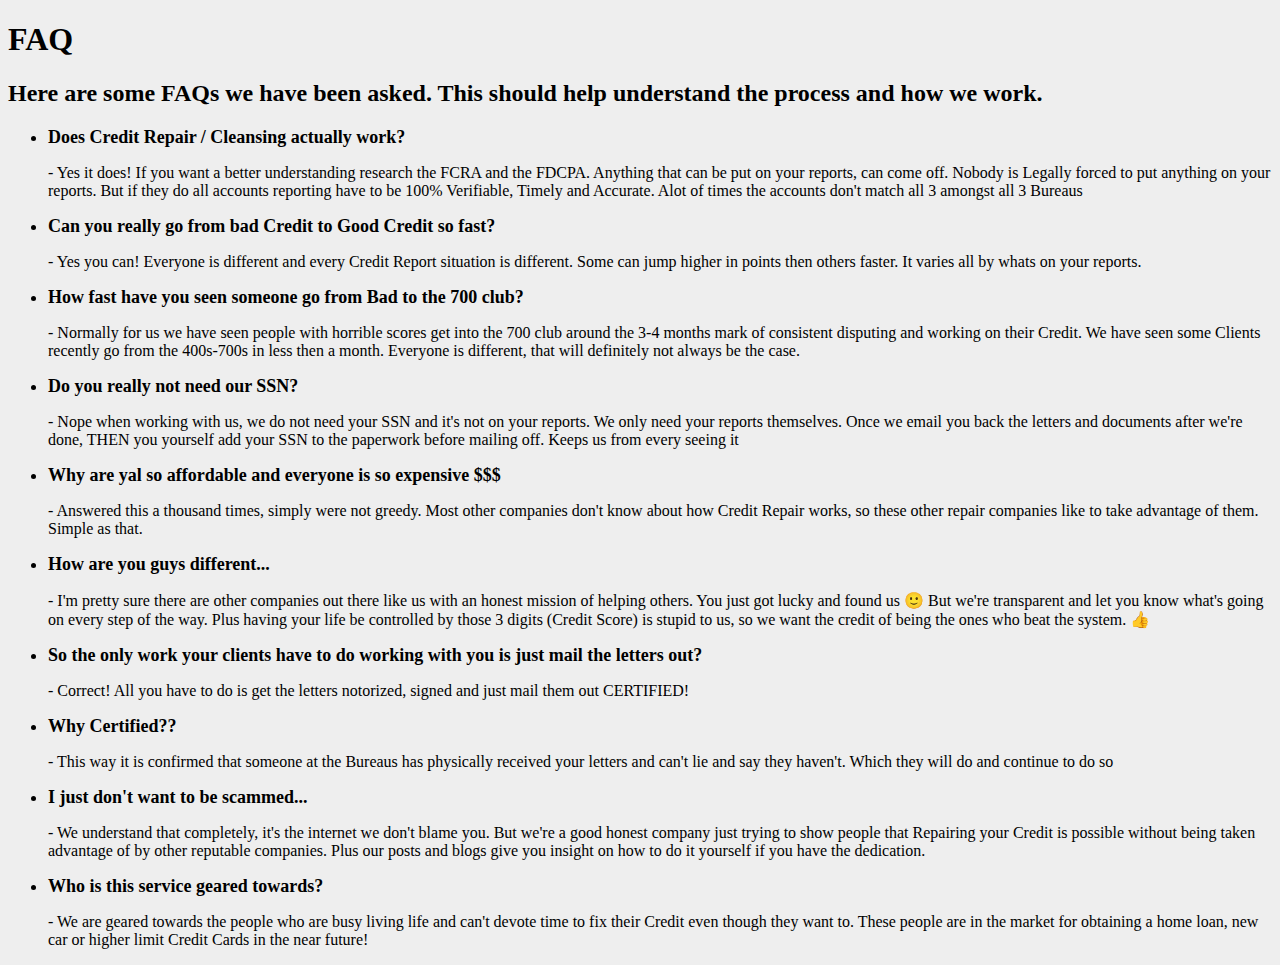
<file: faq.html>
<!DOCTYPE html>
<html lang="en" dir="ltr">
  <head>
    <meta charset="utf-8">
    <title>FAQ</title>
    <link rel="stylesheet" href="css/styles.css">
  </head>
  <body class="faq">
<h1>FAQ</h1>
<h2>Here are some FAQs we have been asked. This should help understand the process and how we work.</h2>
<div class="">
  <ul>

    <li class="question">
      Does Credit Repair / Cleansing actually work?
    </li>

<p>
  - Yes it does! If you want a better understanding research the FCRA and the FDCPA. Anything that can be put on your reports, can come off. Nobody is Legally forced to put anything on your reports. But if they do all accounts reporting have to be 100% Verifiable, Timely and Accurate. Alot of times the accounts don't match all 3 amongst all 3 Bureaus
</p>

<li class="question">
  Can you really go from bad Credit to Good Credit so fast?
</li>

<p>
  - Yes you can! Everyone is different and every Credit Report situation is different. Some can jump higher in points then others faster. It varies all by whats on your reports.

</p>

<li class="question">
  How fast have you seen someone go from Bad to the 700 club?
</li>

<p>
  - Normally for us we have seen people with horrible scores get into the 700 club around the 3-4 months mark of consistent disputing and working on their Credit. We have seen some
 Clients recently go from the 400s-700s in less then a month. Everyone is different, that will definitely not always be the case.
</p>

<li class="question">
  Do you really not need our SSN?
</li>

<p>
  - Nope when working with us, we do not need your SSN and it's not on your reports. We only need your reports themselves. Once we email you back the letters and documents after we're done, THEN you yourself add your SSN to the paperwork before mailing off. Keeps us from every seeing it

</p>

<li class="question">
  Why are yal so affordable and everyone is so expensive $$$
</li>

<p>
  - Answered this a thousand times, simply were not greedy. Most other companies don't know about how Credit Repair works, so these other repair companies like to take advantage of them. Simple as that.

</p>

<li class="question">
  How are you guys different...

</li>

<p>
  - I'm pretty sure there are other companies out there like us with an honest mission of helping others. You just got lucky and found us 🙂 But we're transparent and let you know what's going on every step of the way. Plus having your life be controlled by those 3 digits (Credit Score) is stupid to us, so we want the credit of being the ones who beat the system. 👍
</p>

<li class="question">
  So the only work your clients have to do working with you is just mail the letters out?
</li>

<p>
  - Correct! All you have to do is get the letters notorized, signed and just mail them out CERTIFIED!
</p>

<li class="question">
  Why Certified??

</li>

<p>
  - This way it is confirmed that someone at the Bureaus has physically received your letters and can't lie and say they haven't. Which they will do and continue to do so
</p>

<li class="question">
   I just don't want to be scammed...
</li>

<p>
  - We understand that completely, it's the internet we don't blame you. But we're a good honest company just trying to show people that Repairing your Credit is possible without being taken advantage of by other reputable companies. Plus our posts and blogs give you insight on how to do it yourself if you have the dedication.

</p>

<li class="question">
  Who is this service geared towards?
</li>

<p>
  - We are geared towards the people who are busy living life and can't devote time to fix their Credit even though they want to. These people are in the market for obtaining a home loan, new car or higher limit Credit Cards in the near future!
</p>

  </ul>
</div>
  </body>
</html>
</file>
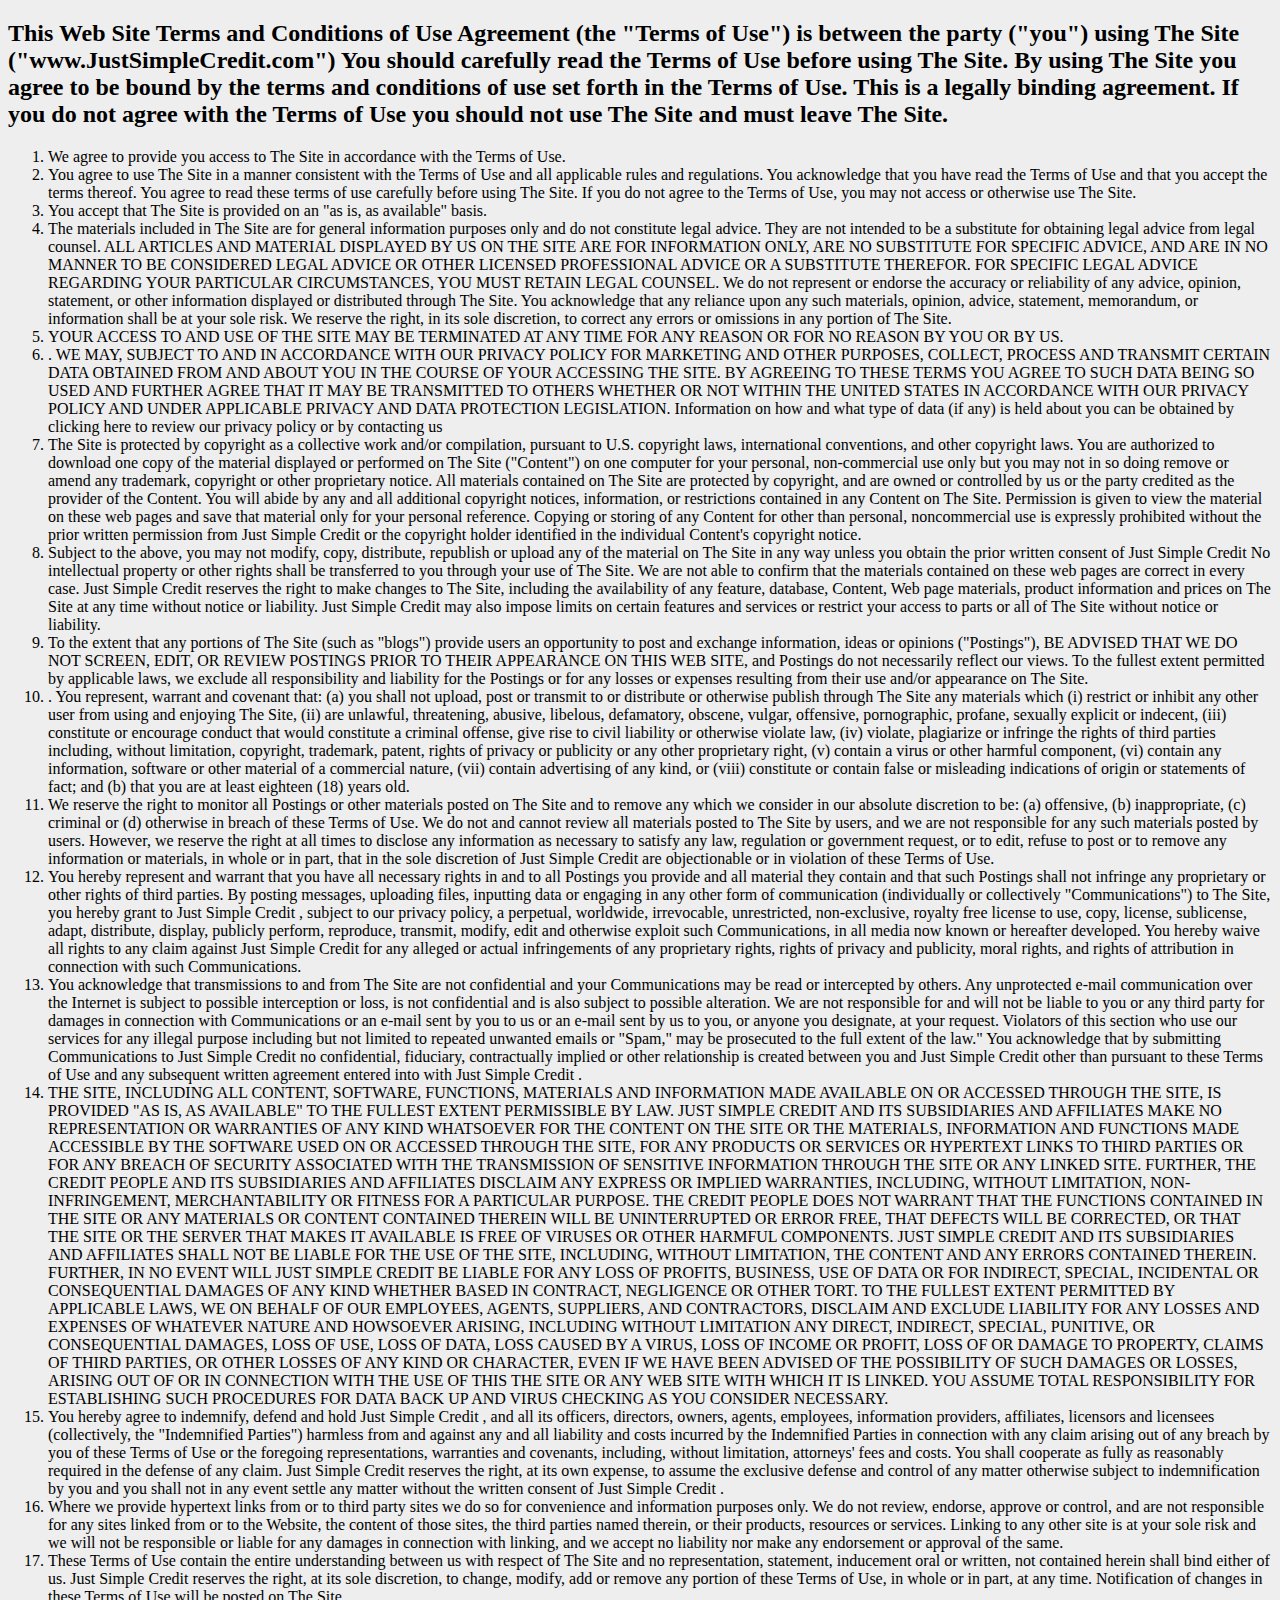
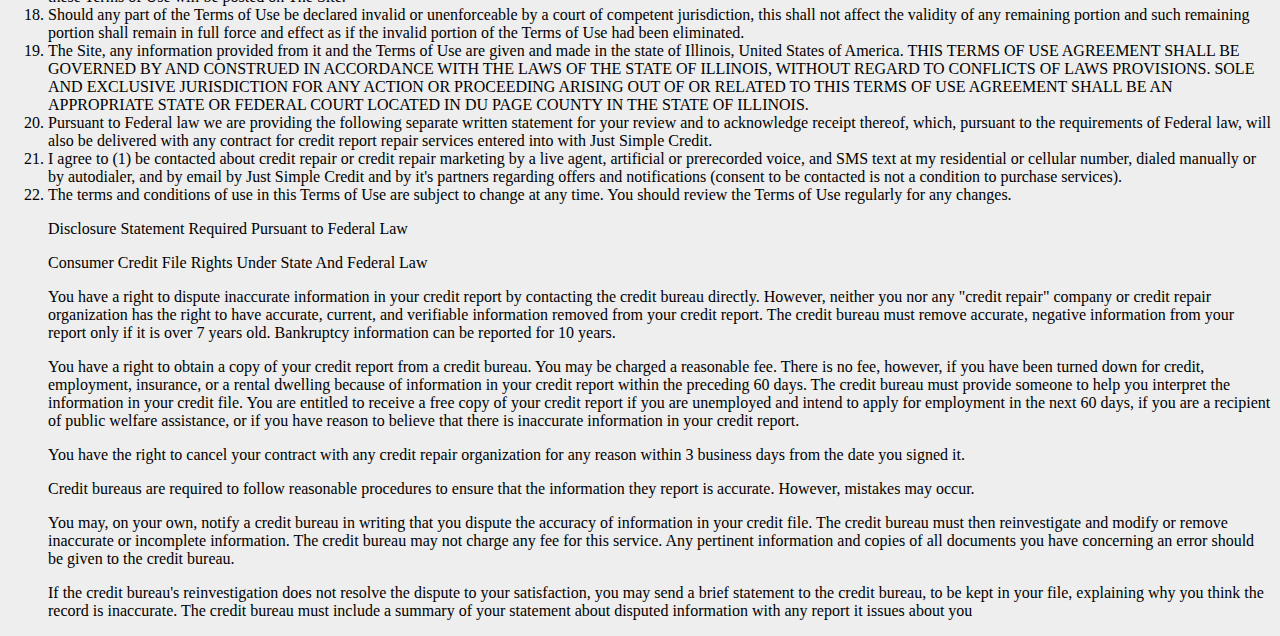
<file: t&c.html>
<!DOCTYPE html>
<html lang="en" dir="ltr">
  <head>
    <meta charset="utf-8">
    <title>Terms & Conditions</title>
      <link rel="stylesheet" href="css/styles.css">
  </head>
  <body class="Terms">
<div>
<h2>
  This Web Site Terms and Conditions of Use Agreement (the "Terms of Use") is between the party ("you") using The Site ("www.JustSimpleCredit.com") You should carefully read the Terms of Use before using The Site. By using The Site you agree to be bound by the terms and conditions of use set forth in the Terms of Use. This is a legally binding agreement. If you do not agree with the Terms of Use you should not use The Site and must leave The Site.
</h2>

<ol>

<li>We agree to provide you access to The Site in accordance with the Terms of Use.</li>
<li>You agree to use The Site in a manner consistent with the Terms of Use and all applicable rules and regulations. You acknowledge that you have read the Terms of Use and that you accept the terms thereof. You agree to read these terms of use carefully before using The Site. If you do not agree to the Terms of Use, you may not access or otherwise use The Site.</li>
<li>You accept that The Site is provided on an "as is, as available" basis.</li>
<li>The materials included in The Site are for general information purposes only and do not constitute legal advice. They are not intended to be a substitute for obtaining legal advice from legal counsel. ALL ARTICLES AND MATERIAL DISPLAYED BY US ON THE SITE ARE FOR INFORMATION ONLY, ARE NO SUBSTITUTE FOR SPECIFIC ADVICE, AND ARE IN NO MANNER TO BE CONSIDERED LEGAL ADVICE OR OTHER LICENSED PROFESSIONAL ADVICE OR A SUBSTITUTE THEREFOR. FOR SPECIFIC LEGAL ADVICE REGARDING YOUR PARTICULAR CIRCUMSTANCES, YOU MUST RETAIN LEGAL COUNSEL. We do not represent or endorse the accuracy or reliability of any advice, opinion, statement, or other information displayed or distributed through The Site. You acknowledge that any reliance upon any such materials, opinion, advice, statement, memorandum, or information shall be at your sole risk. We reserve the right, in its sole discretion, to correct any errors or omissions in any portion of The Site.</li>
<li>YOUR ACCESS TO AND USE OF THE SITE MAY BE TERMINATED AT ANY TIME FOR ANY REASON OR FOR NO REASON BY YOU OR BY US.</li>
<li>. WE MAY, SUBJECT TO AND IN ACCORDANCE WITH OUR PRIVACY POLICY FOR MARKETING AND OTHER PURPOSES, COLLECT, PROCESS AND TRANSMIT CERTAIN DATA OBTAINED FROM AND ABOUT YOU IN THE COURSE OF YOUR ACCESSING THE SITE. BY AGREEING TO THESE TERMS YOU AGREE TO SUCH DATA BEING SO USED AND FURTHER AGREE THAT IT MAY BE TRANSMITTED TO OTHERS WHETHER OR NOT WITHIN THE UNITED STATES IN ACCORDANCE WITH OUR PRIVACY POLICY AND UNDER APPLICABLE PRIVACY AND DATA PROTECTION LEGISLATION. Information on how and what type of data (if any) is held about you can be obtained by clicking here to review our privacy policy or by contacting us</li>
<li>The Site is protected by copyright as a collective work and/or compilation, pursuant to U.S. copyright laws, international conventions, and other copyright laws. You are authorized to download one copy of the material displayed or performed on The Site ("Content") on one computer for your personal, non-commercial use only but you may not in so doing remove or amend any trademark, copyright or other proprietary notice. All materials contained on The Site are protected by copyright, and are owned or controlled by us or the party credited as the provider of the Content. You will abide by any and all additional copyright notices, information, or restrictions contained in any Content on The Site. Permission is given to view the material on these web pages and save that material only for your personal reference. Copying or storing of any Content for other than personal, noncommercial use is expressly prohibited without the prior written permission from Just Simple Credit or the copyright holder identified in the individual Content's copyright notice.</li>
<li>Subject to the above, you may not modify, copy, distribute, republish or upload any of the material on The Site in any way unless you obtain the prior written consent of Just Simple Credit No intellectual property or other rights shall be transferred to you through your use of The Site. We are not able to confirm that the materials contained on these web pages are correct in every case. Just Simple Credit reserves the right to make changes to The Site, including the availability of any feature, database, Content, Web page materials, product information and prices on The Site at any time without notice or liability. Just Simple Credit may also impose limits on certain features and services or restrict your access to parts or all of The Site without notice or liability.</li>
<li>To the extent that any portions of The Site (such as "blogs") provide users an opportunity to post and exchange information, ideas or opinions ("Postings"), BE ADVISED THAT WE DO NOT SCREEN, EDIT, OR REVIEW POSTINGS PRIOR TO THEIR APPEARANCE ON THIS WEB SITE, and Postings do not necessarily reflect our views. To the fullest extent permitted by applicable laws, we exclude all responsibility and liability for the Postings or for any losses or expenses resulting from their use and/or appearance on The Site.</li>
<li>. You represent, warrant and covenant that: (a) you shall not upload, post or transmit to or distribute or otherwise publish through The Site any materials which (i) restrict or inhibit any other user from using and enjoying The Site, (ii) are unlawful, threatening, abusive, libelous, defamatory, obscene, vulgar, offensive, pornographic, profane, sexually explicit or indecent, (iii) constitute or encourage conduct that would constitute a criminal offense, give rise to civil liability or otherwise violate law, (iv) violate, plagiarize or infringe the rights of third parties including, without limitation, copyright, trademark, patent, rights of privacy or publicity or any other proprietary right, (v) contain a virus or other harmful component, (vi) contain any information, software or other material of a commercial nature, (vii) contain advertising of any kind, or (viii) constitute or contain false or misleading indications of origin or statements of fact; and (b) that you are at least eighteen (18) years old.</li>
<li>We reserve the right to monitor all Postings or other materials posted on The Site and to remove any which we consider in our absolute discretion to be: (a) offensive, (b) inappropriate, (c) criminal or (d) otherwise in breach of these Terms of Use. We do not and cannot review all materials posted to The Site by users, and we are not responsible for any such materials posted by users. However, we reserve the right at all times to disclose any information as necessary to satisfy any law, regulation or government request, or to edit, refuse to post or to remove any information or materials, in whole or in part, that in the sole discretion of Just Simple Credit are objectionable or in violation of these Terms of Use.</li>
<li>You hereby represent and warrant that you have all necessary rights in and to all Postings you provide and all material they contain and that such Postings shall not infringe any proprietary or other rights of third parties. By posting messages, uploading files, inputting data or engaging in any other form of communication (individually or collectively "Communications") to The Site, you hereby grant to Just Simple Credit , subject to our privacy policy, a perpetual, worldwide, irrevocable, unrestricted, non-exclusive, royalty free license to use, copy, license, sublicense, adapt, distribute, display, publicly perform, reproduce, transmit, modify, edit and otherwise exploit such Communications, in all media now known or hereafter developed. You hereby waive all rights to any claim against Just Simple Credit for any alleged or actual infringements of any proprietary rights, rights of privacy and publicity, moral rights, and rights of attribution in connection with such Communications.</li>
<li>You acknowledge that transmissions to and from The Site are not confidential and your Communications may be read or intercepted by others. Any unprotected e-mail communication over the Internet is subject to possible interception or loss, is not confidential and is also subject to possible alteration. We are not responsible for and will not be liable to you or any third party for damages in connection with Communications or an e-mail sent by you to us or an e-mail sent by us to you, or anyone you designate, at your request. Violators of this section who use our services for any illegal purpose including but not limited to repeated unwanted emails or "Spam," may be prosecuted to the full extent of the law." You acknowledge that by submitting Communications to Just Simple Credit no confidential, fiduciary, contractually implied or other relationship is created between you and Just Simple Credit other than pursuant to these Terms of Use and any subsequent written agreement entered into with Just Simple Credit .</li>
<li>THE SITE, INCLUDING ALL CONTENT, SOFTWARE, FUNCTIONS, MATERIALS AND INFORMATION MADE AVAILABLE ON OR ACCESSED THROUGH THE SITE, IS PROVIDED "AS IS, AS AVAILABLE" TO THE FULLEST EXTENT PERMISSIBLE BY LAW. JUST SIMPLE CREDIT AND ITS SUBSIDIARIES AND AFFILIATES MAKE NO REPRESENTATION OR WARRANTIES OF ANY KIND WHATSOEVER FOR THE CONTENT ON THE SITE OR THE MATERIALS, INFORMATION AND FUNCTIONS MADE ACCESSIBLE BY THE SOFTWARE USED ON OR ACCESSED THROUGH THE SITE, FOR ANY PRODUCTS OR SERVICES OR HYPERTEXT LINKS TO THIRD PARTIES OR FOR ANY BREACH OF SECURITY ASSOCIATED WITH THE TRANSMISSION OF SENSITIVE INFORMATION THROUGH THE SITE OR ANY LINKED SITE. FURTHER, THE CREDIT PEOPLE AND ITS SUBSIDIARIES AND AFFILIATES DISCLAIM ANY EXPRESS OR IMPLIED WARRANTIES, INCLUDING, WITHOUT LIMITATION, NON-INFRINGEMENT, MERCHANTABILITY OR FITNESS FOR A PARTICULAR PURPOSE. THE CREDIT PEOPLE DOES NOT WARRANT THAT THE FUNCTIONS CONTAINED IN THE SITE OR ANY MATERIALS OR CONTENT CONTAINED THEREIN WILL BE UNINTERRUPTED OR ERROR FREE, THAT DEFECTS WILL BE CORRECTED, OR THAT THE SITE OR THE SERVER THAT MAKES IT AVAILABLE IS FREE OF VIRUSES OR OTHER HARMFUL COMPONENTS. JUST SIMPLE CREDIT AND ITS SUBSIDIARIES AND AFFILIATES SHALL NOT BE LIABLE FOR THE USE OF THE SITE, INCLUDING, WITHOUT LIMITATION, THE CONTENT AND ANY ERRORS CONTAINED THEREIN. FURTHER, IN NO EVENT WILL JUST SIMPLE CREDIT BE LIABLE FOR ANY LOSS OF PROFITS, BUSINESS, USE OF DATA OR FOR INDIRECT, SPECIAL, INCIDENTAL OR CONSEQUENTIAL DAMAGES OF ANY KIND WHETHER BASED IN CONTRACT, NEGLIGENCE OR OTHER TORT. TO THE FULLEST EXTENT PERMITTED BY APPLICABLE LAWS, WE ON BEHALF OF OUR EMPLOYEES, AGENTS, SUPPLIERS, AND CONTRACTORS, DISCLAIM AND EXCLUDE LIABILITY FOR ANY LOSSES AND EXPENSES OF WHATEVER NATURE AND HOWSOEVER ARISING, INCLUDING WITHOUT LIMITATION ANY DIRECT, INDIRECT, SPECIAL, PUNITIVE, OR CONSEQUENTIAL DAMAGES, LOSS OF USE, LOSS OF DATA, LOSS CAUSED BY A VIRUS, LOSS OF INCOME OR PROFIT, LOSS OF OR DAMAGE TO PROPERTY, CLAIMS OF THIRD PARTIES, OR OTHER LOSSES OF ANY KIND OR CHARACTER, EVEN IF WE HAVE BEEN ADVISED OF THE POSSIBILITY OF SUCH DAMAGES OR LOSSES, ARISING OUT OF OR IN CONNECTION WITH THE USE OF THIS THE SITE OR ANY WEB SITE WITH WHICH IT IS LINKED. YOU ASSUME TOTAL RESPONSIBILITY FOR ESTABLISHING SUCH PROCEDURES FOR DATA BACK UP AND VIRUS CHECKING AS YOU CONSIDER NECESSARY.</li>
<li>You hereby agree to indemnify, defend and hold Just Simple Credit , and all its officers, directors, owners, agents, employees, information providers, affiliates, licensors and licensees (collectively, the "Indemnified Parties") harmless from and against any and all liability and costs incurred by the Indemnified Parties in connection with any claim arising out of any breach by you of these Terms of Use or the foregoing representations, warranties and covenants, including, without limitation, attorneys' fees and costs. You shall cooperate as fully as reasonably required in the defense of any claim. Just Simple Credit reserves the right, at its own expense, to assume the exclusive defense and control of any matter otherwise subject to indemnification by you and you shall not in any event settle any matter without the written consent of Just Simple Credit .</li>
<li>Where we provide hypertext links from or to third party sites we do so for convenience and information purposes only. We do not review, endorse, approve or control, and are not responsible for any sites linked from or to the Website, the content of those sites, the third parties named therein, or their products, resources or services. Linking to any other site is at your sole risk and we will not be responsible or liable for any damages in connection with linking, and we accept no liability nor make any endorsement or approval of the same.</li>
<li>These Terms of Use contain the entire understanding between us with respect of The Site and no representation, statement, inducement oral or written, not contained herein shall bind either of us. Just Simple Credit reserves the right, at its sole discretion, to change, modify, add or remove any portion of these Terms of Use, in whole or in part, at any time. Notification of changes in these Terms of Use will be posted on The Site.</li>
<li>Should any part of the Terms of Use be declared invalid or unenforceable by a court of competent jurisdiction, this shall not affect the validity of any remaining portion and such remaining portion shall remain in full force and effect as if the invalid portion of the Terms of Use had been eliminated.</li>
<li>The Site, any information provided from it and the Terms of Use are given and made in the state of Illinois, United States of America. THIS TERMS OF USE AGREEMENT SHALL BE GOVERNED BY AND CONSTRUED IN ACCORDANCE WITH THE LAWS OF THE STATE OF ILLINOIS, WITHOUT REGARD TO CONFLICTS OF LAWS PROVISIONS. SOLE AND EXCLUSIVE JURISDICTION FOR ANY ACTION OR PROCEEDING ARISING OUT OF OR RELATED TO THIS TERMS OF USE AGREEMENT SHALL BE AN APPROPRIATE STATE OR FEDERAL COURT LOCATED IN DU PAGE COUNTY IN THE STATE OF ILLINOIS.</li>
<li>Pursuant to Federal law we are providing the following separate written statement for your review and to acknowledge receipt thereof, which, pursuant to the requirements of Federal law, will also be delivered with any contract for credit report repair services entered into with Just Simple Credit.</li>
<li>I agree to (1) be contacted about credit repair or credit repair marketing by a live agent, artificial or prerecorded voice, and SMS text at my residential or cellular number, dialed manually or by autodialer, and by email by Just Simple Credit and by it's partners regarding offers and notifications  (consent to be contacted is not a condition to purchase services).</li>
<li>The terms and conditions of use in this Terms of Use are subject to change at any time. You should review the Terms of Use regularly for any changes.</li>
<p>
  Disclosure Statement Required Pursuant to Federal Law
</p>
<p>
  Consumer Credit File Rights Under State And Federal Law
</p>
<p>
  You have a right to dispute inaccurate information in your credit report by contacting the credit bureau directly. However, neither you nor any "credit repair" company or credit repair organization has the right to have accurate, current, and verifiable information removed from your credit report. The credit bureau must remove accurate, negative information from your report only if it is over 7 years old. Bankruptcy information can be reported for 10 years.
</p>
<p>
  You have a right to obtain a copy of your credit report from a credit bureau. You may be charged a reasonable fee. There is no fee, however, if you have been turned down for credit, employment, insurance, or a rental dwelling because of information in your credit report within the preceding 60 days. The credit bureau must provide someone to help you interpret the information in your credit file. You are entitled to receive a free copy of your credit report if you are unemployed and intend to apply for employment in the next 60 days, if you are a recipient of public welfare assistance, or if you have reason to believe that there is inaccurate information in your credit report.
</p>
<p>
  You have the right to cancel your contract with any credit repair organization for any reason within 3 business days from the date you signed it.
</p>
<p>
  Credit bureaus are required to follow reasonable procedures to ensure that the information they report is accurate. However, mistakes may occur.
</p>
<p>
  You may, on your own, notify a credit bureau in writing that you dispute the accuracy of information in your credit file. The credit bureau must then reinvestigate and modify or remove inaccurate or incomplete information. The credit bureau may not charge any fee for this service. Any pertinent information and copies of all documents you have concerning an error should be given to the credit bureau.
</p>
<p>
  If the credit bureau's reinvestigation does not resolve the dispute to your satisfaction, you may send a brief statement to the credit bureau, to be kept in your file, explaining why you think the record is inaccurate. The credit bureau must include a summary of your statement about disputed information with any report it issues about you
</p>
</ol>

</div>
  </body>
</html>
</file>
<file: css/styles.css>
.container-fluid {
  padding: 3% 15%;
}

/* nav-link */
.icon{
  color: #fff;
}

/* navbar */
.navbar{
  background-color: #00214f;
  padding-bottom: 1rem;

}

#card {
  color: #fff;
}

/* title image*/
.title-image {
  width: 100%;
  height: auto;
  padding-top: 4rem;
}

/* intro */
.intro-1{
font-family: 'Montserrat';
text-align: center;
}

.wwd {
    padding-top: 4rem;
    padding-bottom: 5rem;
    background-color: #f1f4fa;
}
.wrap {
    padding: 1rem 1rem 1rem 1rem;
    border-radius: 0.5rem;
    box-shadow: 7px 7px 30px -5px rgba(0,0,0,0.1);
    margin-bottom: 2rem;
}

.wwd-br{
  background-color: white;
}

.wrap:hover {
    background: linear-gradient(135deg,#6394ff 0%,#0a193b 100%);
    color: white;
}

.ico-wrap {
    margin: auto;
}

.mbr-iconfont {
    font-size: 4.5rem !important;
    color: #313131;
    margin: 1rem;
    padding-right: 1rem;
}
.vcenter {
    margin: auto;
}

.mbr-section-title3 {
    text-align: left;
}
.intro-2 {
    margin-top: 0.5rem;
    margin-bottom: 0.5rem;
}
.display-5 {
    font-family: 'Source Sans Pro',sans-serif;
    font-size: 1.4rem;
}
.mbr-bold {
    font-weight: 700;
}

 .intro-3 {
    padding-top: 0.5rem;
    padding-bottom: 0.5rem;
    line-height: 25px;
}



/* info */
.how-section1 {
  margin-top: -15%;
  padding: 10%;
}

.how-section1 h4 {
  color: #ffa500;
  font-weight: bold;
  font-size: 30px;
}

.how-section1 .subheading {
  color: #3931af;
  font-size: 20px;
}

.how-section1 .row {
  margin-top: 10%;
}

.how-img {
  text-align: center;
}

.how-img img {
  width: 40%;
}

/* steps */
.step-1{
font-size: x-large;
}

.step-2{
font-size: x-large;
}

.step-3{
  font-size: x-large;
}

.step-4{
  font-size: x-large;
}

/* Testimonial */
#Testimonial{
  pause: "hover"

}

.h2{
  color: #fff;
}

.testimonial-section2{
  /*height: 600px;*/
  position: relative;
  padding: 50px 0;
  background-color: #00214f;
}

.testim .wrap {
    position: relative;
    width: 100%;
    max-width: 1020px;
    padding: 40px 20px;
    margin: auto;
}

.testim .arrow {
    display: block;
    position: absolute;
    color: #eee;
    cursor: pointer;
    font-size: 2em;
    top: 50%;
    -webkit-transform: translateY(-50%);
    -ms-transform: translateY(-50%);
    -moz-transform: translateY(-50%);
    -o-transform: translateY(-50%);
    transform: translateY(-50%);
    -webkit-transition: all .3s ease-in-out;
    -ms-transition: all .3s ease-in-out;
    -moz-transition: all .3s ease-in-out;
    -o-transition: all .3s ease-in-out;
    transition: all .3s ease-in-out;
    padding: 5px;
    z-index: 22222222;
}

.testim .arrow:before {
    cursor: pointer;
}

.testim .arrow:hover {
    color: #2b288d;
}


.testim .arrow.left {
    left: 10px;
}

.testim .arrow.right {
    right: 10px;
}

.testim .dots {
    text-align: center;
    position: absolute;
    width: 100%;
    bottom: 60px;
    left: 0;
    display: block;
    z-index: 3333;
    height: 12px;
}

.testim .dots .dot {
    list-style-type: none;
    display: inline-block;
    width: 12px;
    height: 12px;
    border-radius: 50%;
    border: 1px solid #eee;
    margin: 0 10px;
    cursor: pointer;
    -webkit-transition: all .5s ease-in-out;
    -ms-transition: all .5s ease-in-out;
    -moz-transition: all .5s ease-in-out;
    -o-transition: all .5s ease-in-out;
    transition: all .5s ease-in-out;
    position: relative;
}

.testim .dots .dot.active,
.testim .dots .dot:hover {
    background: #f3d516;
    border-color: #f3d516;
}

.testim .dots .dot.active {
    -webkit-animation: testim-scale .5s ease-in-out forwards;
    -moz-animation: testim-scale .5s ease-in-out forwards;
    -ms-animation: testim-scale .5s ease-in-out forwards;
    -o-animation: testim-scale .5s ease-in-out forwards;
    animation: testim-scale .5s ease-in-out forwards;
}

.testim .cont {
    position: relative;
    overflow: hidden;
}

.testim .cont > div {
    text-align: center;
    position: absolute;
    top: 0;
    left: 0;
    padding: 0 0 70px 0;
    opacity: 0;
}

.testim .cont > div.inactive {
    opacity: 1;
}


.testim .cont > div.active {
    position: relative;
    opacity: 1;
}


.testim .cont div .img img {
    display: block;
    width: 100px;
    height: 100px;
    margin: auto;
    border-radius: 50%;
}

.testim .cont div .h4 {
    color: #f3d516;
    font-size: 1.2em;
    margin: 15px 0;
}

.testim .cont div p {
    font-size: 1.15em;
    color: #eee;
    width: 80%;
    margin: auto;
}

.testim .cont div.active .img img {
    -webkit-animation: testim-show .5s ease-in-out forwards;
    -moz-animation: testim-show .5s ease-in-out forwards;
    -ms-animation: testim-show .5s ease-in-out forwards;
    -o-animation: testim-show .5s ease-in-out forwards;
    animation: testim-show .5s ease-in-out forwards;
}

.testim .cont div.active .h4 {
    -webkit-animation: testim-content-in .4s ease-in-out forwards;
    -moz-animation: testim-content-in .4s ease-in-out forwards;
    -ms-animation: testim-content-in .4s ease-in-out forwards;
    -o-animation: testim-content-in .4s ease-in-out forwards;
    animation: testim-content-in .4s ease-in-out forwards;
}

.testim .cont div.active p {
    -webkit-animation: testim-content-in .5s ease-in-out forwards;
    -moz-animation: testim-content-in .5s ease-in-out forwards;
    -ms-animation: testim-content-in .5s ease-in-out forwards;
    -o-animation: testim-content-in .5s ease-in-out forwards;
    animation: testim-content-in .5s ease-in-out forwards;
}

.testim .cont div.inactive .img img {
    -webkit-animation: testim-hide .5s ease-in-out forwards;
    -moz-animation: testim-hide .5s ease-in-out forwards;
    -ms-animation: testim-hide .5s ease-in-out forwards;
    -o-animation: testim-hide .5s ease-in-out forwards;
    animation: testim-hide .5s ease-in-out forwards;
}

.testim .cont div.inactive .h4 {
    -webkit-animation: testim-content-out .4s ease-in-out forwards;
    -moz-animation: testim-content-out .4s ease-in-out forwards;
    -ms-animation: testim-content-out .4s ease-in-out forwards;
    -o-animation: testim-content-out .4s ease-in-out forwards;
    animation: testim-content-out .4s ease-in-out forwards;
}

.testim .cont div.inactive p {
    -webkit-animation: testim-content-out .5s ease-in-out forwards;
    -moz-animation: testim-content-out .5s ease-in-out forwards;
    -ms-animation: testim-content-out .5s ease-in-out forwards;
    -o-animation: testim-content-out .5s ease-in-out forwards;
    animation: testim-content-out .5s ease-in-out forwards;
}

@-webkit-keyframes testim-scale {
    0% {
        -webkit-box-shadow: 0px 0px 0px 0px #eee;
        box-shadow: 0px 0px 0px 0px #eee;
    }

    35% {
        -webkit-box-shadow: 0px 0px 10px 5px #eee;
        box-shadow: 0px 0px 10px 5px #eee;
    }

    70% {
        -webkit-box-shadow: 0px 0px 10px 5px #ea830e;
        box-shadow: 0px 0px 10px 5px #ea830e;
    }

    100% {
        -webkit-box-shadow: 0px 0px 0px 0px #ea830e;
        box-shadow: 0px 0px 0px 0px #ea830e;
    }
}

@-moz-keyframes testim-scale {
    0% {
        -moz-box-shadow: 0px 0px 0px 0px #eee;
        box-shadow: 0px 0px 0px 0px #eee;
    }

    35% {
        -moz-box-shadow: 0px 0px 10px 5px #eee;
        box-shadow: 0px 0px 10px 5px #eee;
    }

    70% {
        -moz-box-shadow: 0px 0px 10px 5px #ea830e;
        box-shadow: 0px 0px 10px 5px #ea830e;
    }

    100% {
        -moz-box-shadow: 0px 0px 0px 0px #ea830e;
        box-shadow: 0px 0px 0px 0px #ea830e;
    }
}

@-ms-keyframes testim-scale {
    0% {
        -ms-box-shadow: 0px 0px 0px 0px #eee;
        box-shadow: 0px 0px 0px 0px #eee;
    }

    35% {
        -ms-box-shadow: 0px 0px 10px 5px #eee;
        box-shadow: 0px 0px 10px 5px #eee;
    }

    70% {
        -ms-box-shadow: 0px 0px 10px 5px #ea830e;
        box-shadow: 0px 0px 10px 5px #ea830e;
    }

    100% {
        -ms-box-shadow: 0px 0px 0px 0px #ea830e;
        box-shadow: 0px 0px 0px 0px #ea830e;
    }
}

@-o-keyframes testim-scale {
    0% {
        -o-box-shadow: 0px 0px 0px 0px #eee;
        box-shadow: 0px 0px 0px 0px #eee;
    }

    35% {
        -o-box-shadow: 0px 0px 10px 5px #eee;
        box-shadow: 0px 0px 10px 5px #eee;
    }

    70% {
        -o-box-shadow: 0px 0px 10px 5px #ea830e;
        box-shadow: 0px 0px 10px 5px #ea830e;
    }

    100% {
        -o-box-shadow: 0px 0px 0px 0px #ea830e;
        box-shadow: 0px 0px 0px 0px #ea830e;
    }
}

@keyframes testim-scale {
    0% {
        box-shadow: 0px 0px 0px 0px #eee;
    }

    35% {
        box-shadow: 0px 0px 10px 5px #eee;
    }

    70% {
        box-shadow: 0px 0px 10px 5px #ea830e;
    }

    100% {
        box-shadow: 0px 0px 0px 0px #ea830e;
    }
}

@-webkit-keyframes testim-content-in {
    from {
        opacity: 0;
        -webkit-transform: translateY(100%);
        transform: translateY(100%);
    }

    to {
        opacity: 1;
        -webkit-transform: translateY(0);
        transform: translateY(0);
    }
}

@-moz-keyframes testim-content-in {
    from {
        opacity: 0;
        -moz-transform: translateY(100%);
        transform: translateY(100%);
    }

    to {
        opacity: 1;
        -moz-transform: translateY(0);
        transform: translateY(0);
    }
}

@-ms-keyframes testim-content-in {
    from {
        opacity: 0;
        -ms-transform: translateY(100%);
        transform: translateY(100%);
    }

    to {
        opacity: 1;
        -ms-transform: translateY(0);
        transform: translateY(0);
    }
}

@-o-keyframes testim-content-in {
    from {
        opacity: 0;
        -o-transform: translateY(100%);
        transform: translateY(100%);
    }

    to {
        opacity: 1;
        -o-transform: translateY(0);
        transform: translateY(0);
    }
}

@keyframes testim-content-in {
    from {
        opacity: 0;
        transform: translateY(100%);
    }

    to {
        opacity: 1;
        transform: translateY(0);
    }
}

@-webkit-keyframes testim-content-out {
    from {
        opacity: 1;
        -webkit-transform: translateY(0);
        transform: translateY(0);
    }

    to {
        opacity: 0;
        -webkit-transform: translateY(-100%);
        transform: translateY(-100%);
    }
}

@-moz-keyframes testim-content-out {
    from {
        opacity: 1;
        -moz-transform: translateY(0);
        transform: translateY(0);
    }

    to {
        opacity: 0;
        -moz-transform: translateY(-100%);
        transform: translateY(-100%);
    }
}

@-ms-keyframes testim-content-out {
    from {
        opacity: 1;
        -ms-transform: translateY(0);
        transform: translateY(0);
    }

    to {
        opacity: 0;
        -ms-transform: translateY(-100%);
        transform: translateY(-100%);
    }
}

@-o-keyframes testim-content-out {
    from {
        opacity: 1;
        -o-transform: translateY(0);
        transform: translateY(0);
    }

    to {
        opacity: 0;
        transform: translateY(-100%);
        transform: translateY(-100%);
    }
}

@keyframes testim-content-out {
    from {
        opacity: 1;
        transform: translateY(0);
    }

    to {
        opacity: 0;
        transform: translateY(-100%);
    }
}

@-webkit-keyframes testim-show {
    from {
        opacity: 0;
        -webkit-transform: scale(0);
        transform: scale(0);
    }

    to {
        opacity: 1;
        -webkit-transform: scale(1);
        transform: scale(1);
    }
}

@-moz-keyframes testim-show {
    from {
        opacity: 0;
        -moz-transform: scale(0);
        transform: scale(0);
    }

    to {
        opacity: 1;
        -moz-transform: scale(1);
        transform: scale(1);
    }
}

@-ms-keyframes testim-show {
    from {
        opacity: 0;
        -ms-transform: scale(0);
        transform: scale(0);
    }

    to {
        opacity: 1;
        -ms-transform: scale(1);
        transform: scale(1);
    }
}

@-o-keyframes testim-show {
    from {
        opacity: 0;
        -o-transform: scale(0);
        transform: scale(0);
    }

    to {
        opacity: 1;
        -o-transform: scale(1);
        transform: scale(1);
    }
}

@keyframes testim-show {
    from {
        opacity: 0;
        transform: scale(0);
    }

    to {
        opacity: 1;
        transform: scale(1);
    }
}

@-webkit-keyframes testim-hide {
    from {
        opacity: 1;
        -webkit-transform: scale(1);
        transform: scale(1);
    }

    to {
        opacity: 0;
        -webkit-transform: scale(0);
        transform: scale(0);
    }
}

@-moz-keyframes testim-hide {
    from {
        opacity: 1;
        -moz-transform: scale(1);
        transform: scale(1);
    }

    to {
        opacity: 0;
        -moz-transform: scale(0);
        transform: scale(0);
    }
}

@-ms-keyframes testim-hide {
    from {
        opacity: 1;
        -ms-transform: scale(1);
        transform: scale(1);
    }

    to {
        opacity: 0;
        -ms-transform: scale(0);
        transform: scale(0);
    }
}

@-o-keyframes testim-hide {
    from {
        opacity: 1;
        -o-transform: scale(1);
        transform: scale(1);
    }

    to {
        opacity: 0;
        -o-transform: scale(0);
        transform: scale(0);
    }
}

@keyframes testim-hide {
    from {
        opacity: 1;
        transform: scale(1);
    }

    to {
        opacity: 0;
        transform: scale(0);
    }
}

@media all and (max-width: 300px) {
  body {
    font-size: 14px;
  }
}

@media all and (max-width: 500px) {
  .testim .arrow {
    font-size: 1.5em;
  }

  .testim .cont div p {
    line-height: 25px;
  }

}

/* Q&A */
#head-q{
    text-align: center;
}
#answer{
    text-align: center;
}
#q&a{
    text-align: center;
}
.sub{
    text-align: center;
}



/* footer */
.copyrights{
margin-top:25px;
}

footer.container-fluid.text-center.foot {
    background: #383838;
}

.dark-line{
border-top: 1px solid #525252;
}

.white-txt{
color: #FFF;
}


a.link {
    color: #008acc;
    border: 1px #008acc solid;
    padding: 5px;
    text-decoration: none;
}

a.link:hover {
background: #008acc;
    color: #383838;
}

.footimg{
width: 5rem;
}

/* FAQ */
.faq{
background-color: #eeeeee;
}

.question{
  font-size: large;
  font-weight: bold;
}

/* Terms & Conditions */
.Terms{
  background-color: #eeeeee;
}
</file>
